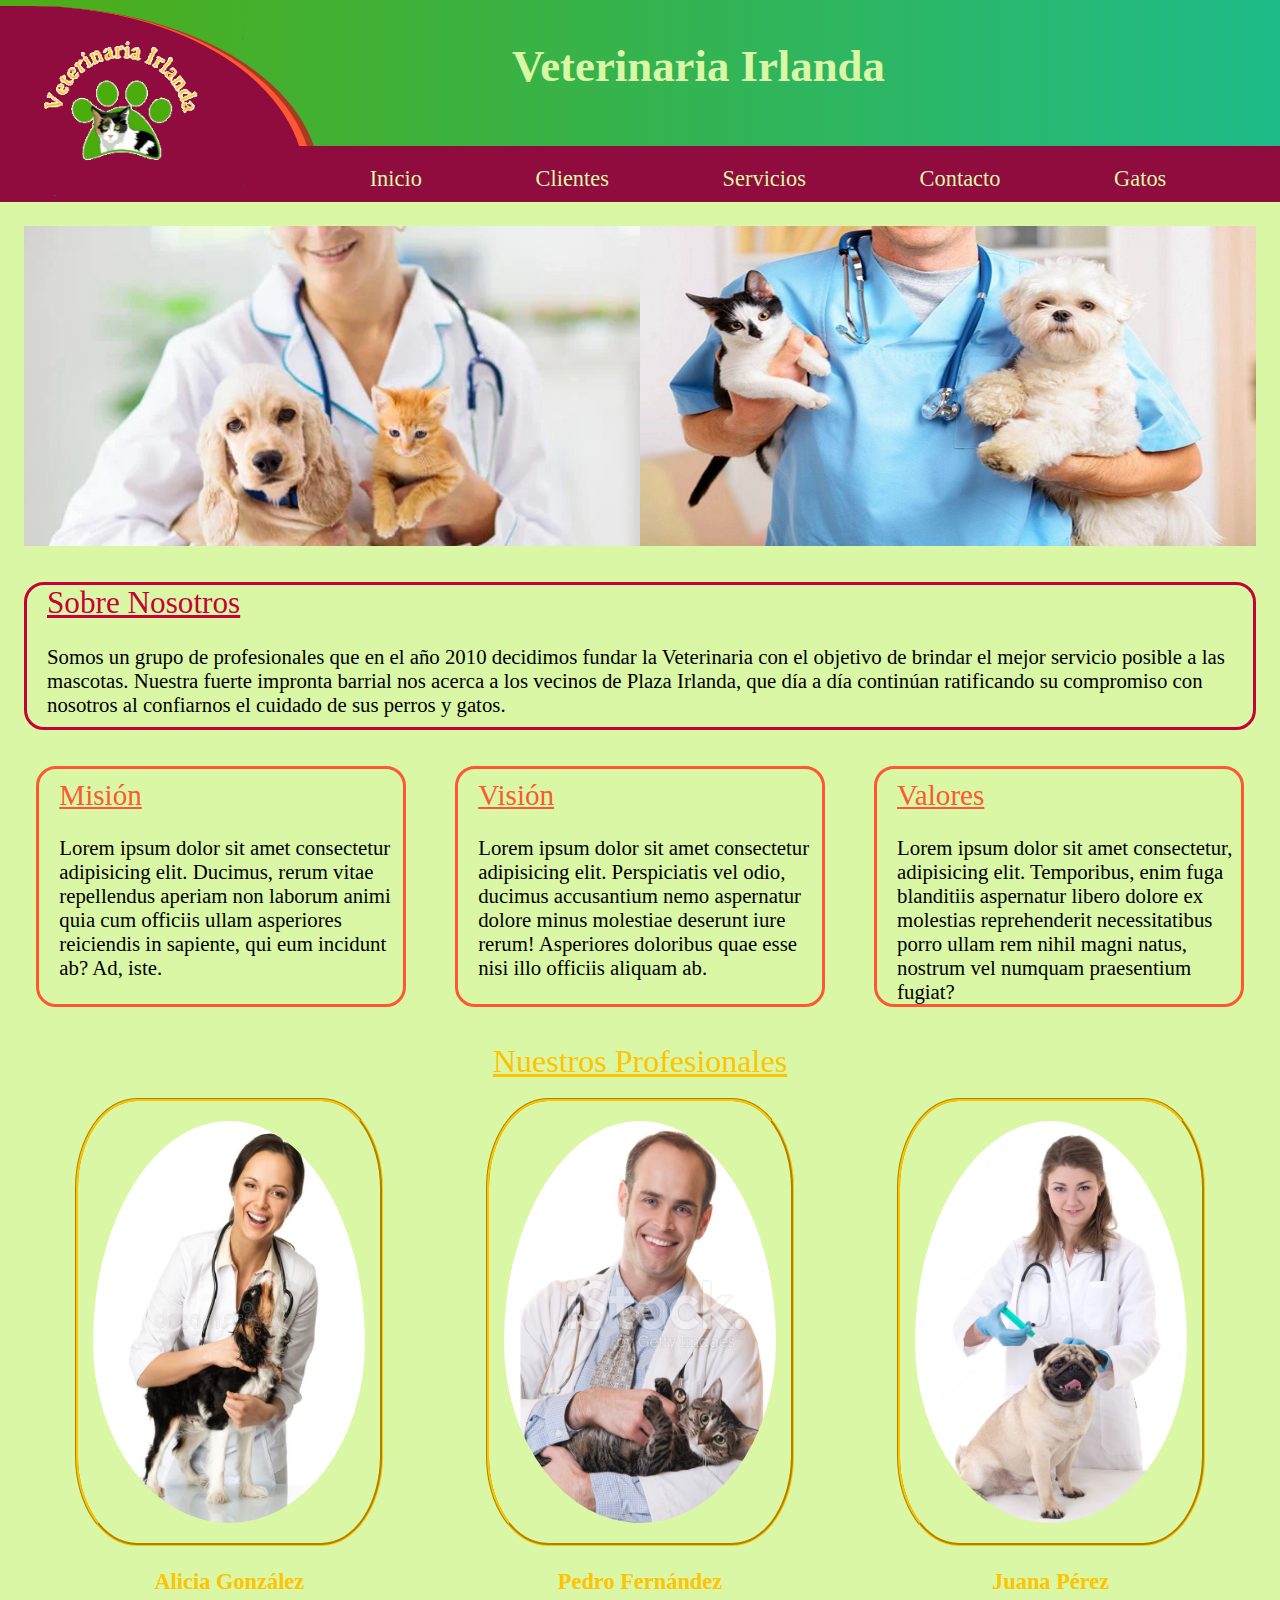
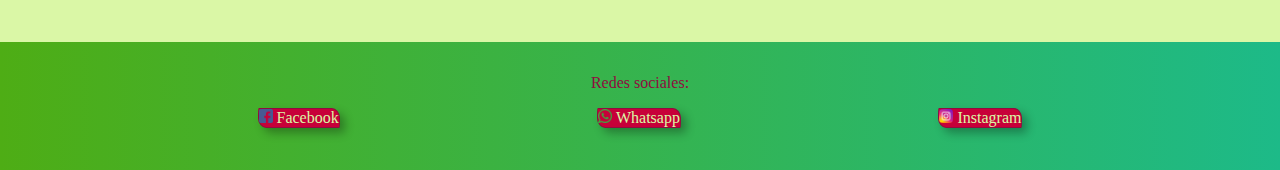
<file: index.html>
<!DOCTYPE html>
<html lang="es">

<head>
    <meta charset="UTF-8">
    <meta http-equiv="X-UA-Compatible" content="ie=edge">
    <meta name="viewport" content="width=device-width, initial-scale=1.0">
    <link rel="shortcut icon" href="imagenes/inicio.ico" type="image x/icon">
    <link rel="stylesheet" href="css/estiloHeader.css">
    <link rel="stylesheet" href="css/index.css">
    <link href='https://unpkg.com/boxicons@2.1.2/css/boxicons.min.css' rel='stylesheet'>
    <link rel="preconnect" href="https://fonts.googleapis.com">
    <link rel="preconnect" href="https://fonts.gstatic.com" crossorigin>
    <link rel="stylesheet" href="https://cdnjs.cloudflare.com/ajax/libs/animate.css/4.1.1/animate.min.css" />
    <title>Veterinaria Irlanda</title>
</head>

<body>
    <header>
        <div class="logo">
            <img src="imagenes/logo.png" alt="">
        </div>
        <h1 >Veterinaria Irlanda</h1>
        <nav id="id-nav">
       
        </nav>
    </header>

    

    <main>
        <section id="img-animada" class="imagen_index animate__animated animate__backInRight">
            <div class="img_index_1"><a href="#!"></a><img src="imagenes/veterinaria_inicio1.png"></a></div>
            <div class="img_index_1"><a href="#!"></a><img src="imagenes/veterinaria_inicio2.jpg"
                    class="img_index_1"></a></div>
        </section>
        <br><br>
        <section class="nosotros">
            <div class="nosotros_titulo">Sobre Nosotros</div><br>
            <p>Somos un grupo de profesionales que en el año 2010 decidimos fundar la Veterinaria con el objetivo de
                brindar el mejor servicio posible a las mascotas. Nuestra fuerte impronta barrial nos acerca a los
                vecinos de Plaza Irlanda, que día a día continúan ratificando su compromiso con nosotros al confiarnos
                el cuidado de sus perros y gatos.</p>
        </section> <br><br>
        <section class="desglosado">
            <div class="categorias2">
                <div class="categorias_titulo">Misión</div><br>
                <p>Lorem ipsum dolor sit amet consectetur adipisicing elit. Ducimus, rerum vitae repellendus aperiam non
                    laborum animi quia cum officiis ullam asperiores reiciendis in sapiente, qui eum incidunt ab? Ad,
                    iste.</p>
            </div>
            <br><br>
            <div class="categorias2">
                <div class="categorias_titulo">Visión</div><br>
                <p>Lorem ipsum dolor sit amet consectetur adipisicing elit. Perspiciatis vel odio, ducimus accusantium
                    nemo aspernatur dolore minus molestiae deserunt iure rerum! Asperiores doloribus quae esse nisi illo
                    officiis aliquam ab.</p>
            </div>
            <br><br>
            <div class="categorias2">
                <div class="categorias_titulo">Valores</div><br>
                <p>Lorem ipsum dolor sit amet consectetur, adipisicing elit. Temporibus, enim fuga blanditiis aspernatur
                    libero dolore ex molestias reprehenderit necessitatibus porro ullam rem nihil magni natus, nostrum
                    vel numquam praesentium fugiat?</p>
            </div>
        </section>
        <br><br>
        <section>
            <div class="profesionales">Nuestros Profesionales</div><br>
            <div class="profesionales_sub">
                <div class="profesionales_img"><img src="imagenes/profesional1.jpg">Alicia González
                </div>
                <div class="profesionales_img"><img src="imagenes/profesional2.jpg">Pedro Fernández
                </div>
                <div class="profesionales_img"><img src="imagenes/profesional3.png">Juana Pérez
                </div>
            </div>


        </section>
        <br><br><br><br>

    </main>
    
    <footer id="id-footer">
        
    </footer>
    <script src="js/menu.js">//carga nav y footer</script>

</body>
</file>
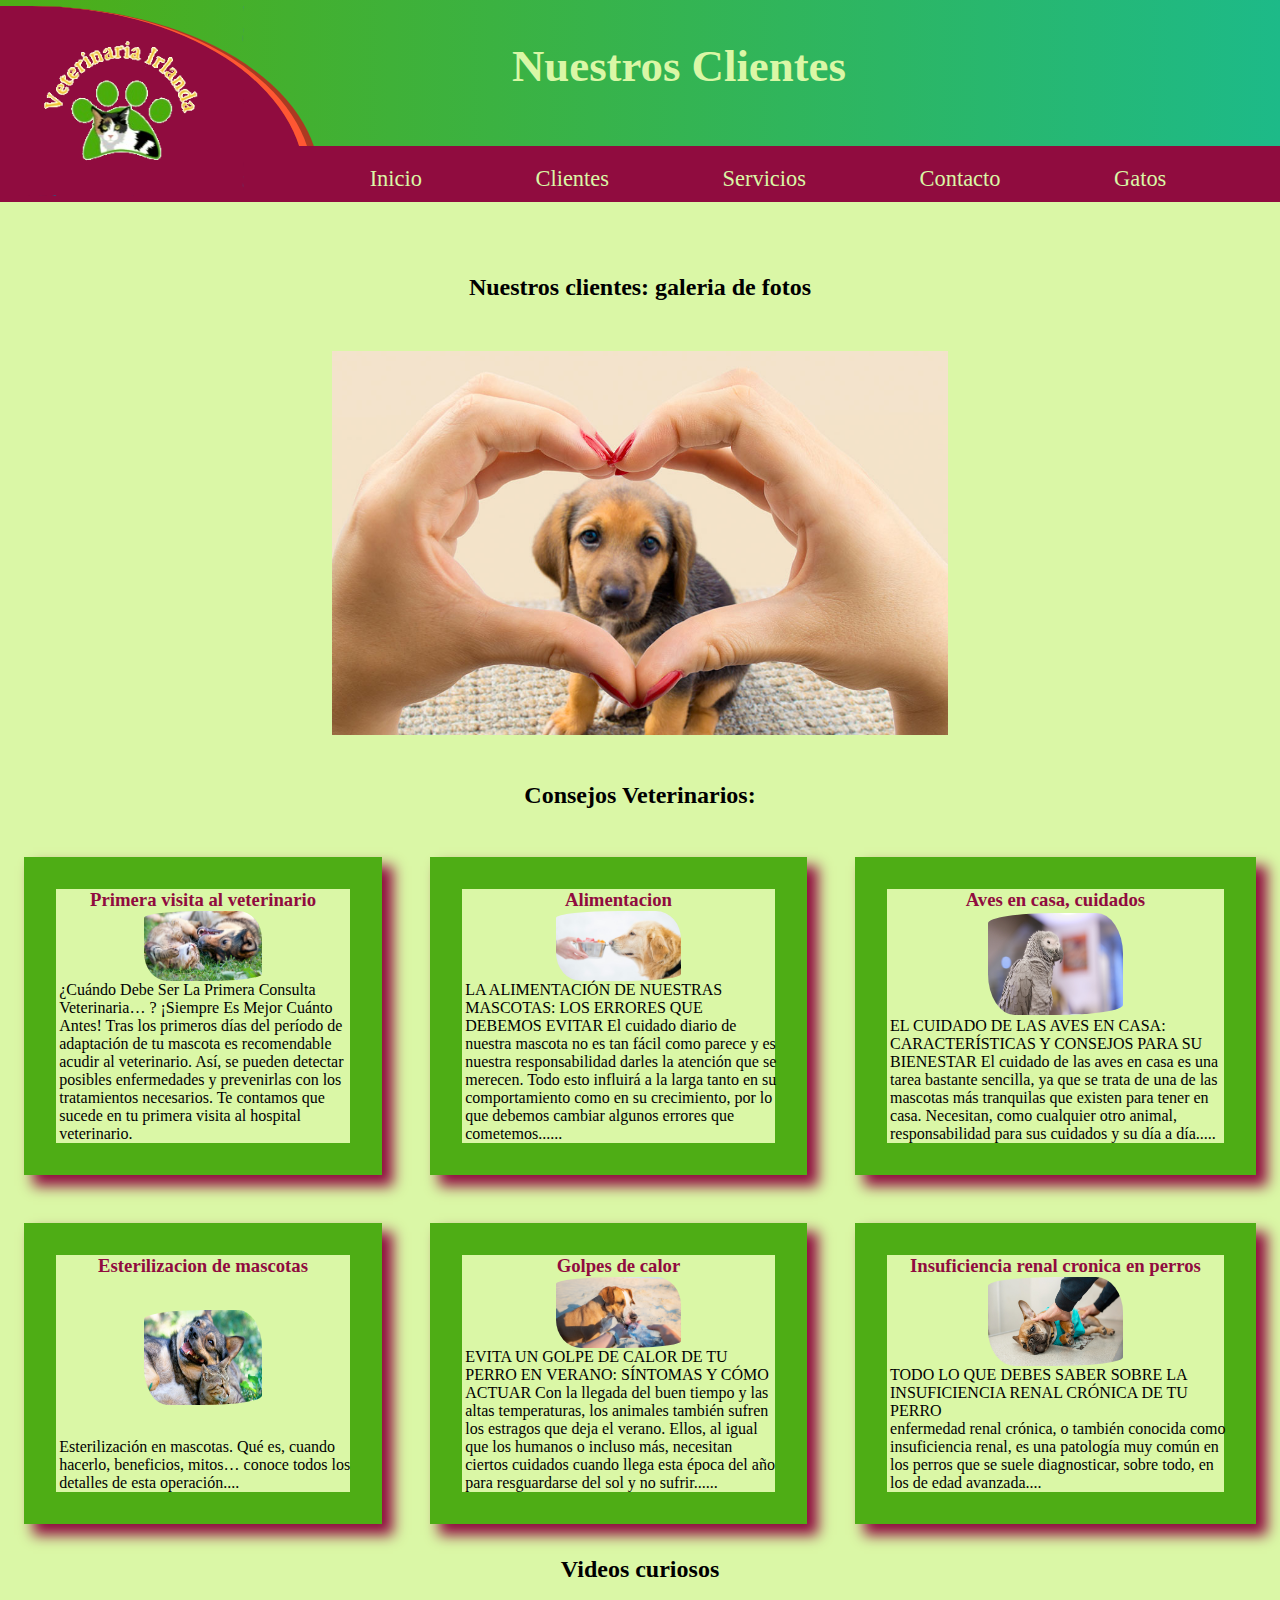
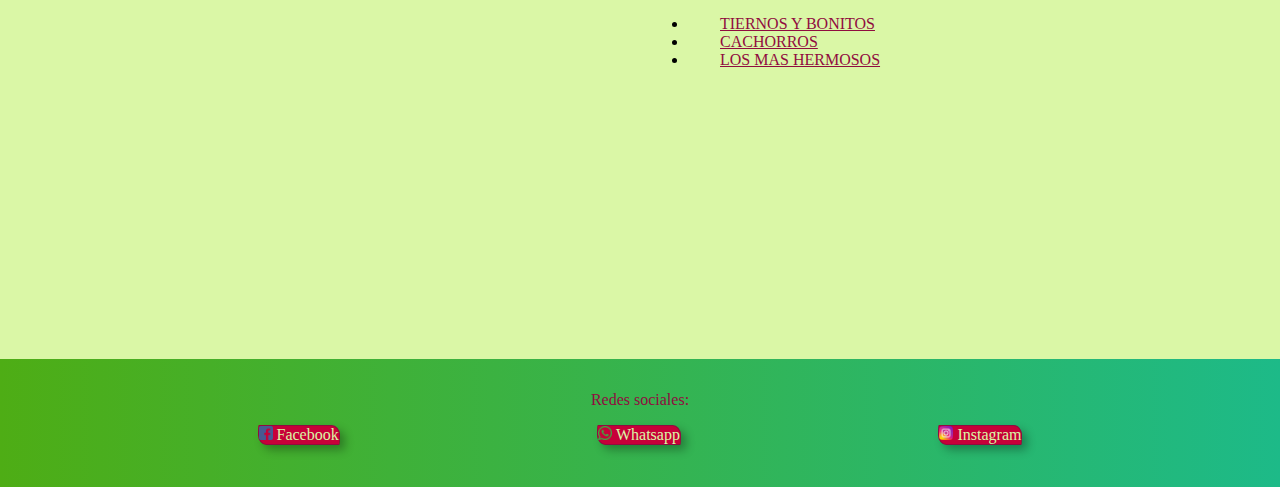
<file: clientes.html>
<!DOCTYPE html>
<html lang="es">

<head>
    <meta charset="UTF-8">
    <meta http-equiv="X-UA-Compatible" content="ie=edge">
    <meta name="viewport" content="width=device-width, initial-scale=1.0">
    <link rel="shortcut icon" href="imagenes/inicio.ico" type="image x/icon">
    <link rel="stylesheet" href="css/estiloHeader.css">
    <link rel="stylesheet" href="css/clientes.css">
    <link href='https://unpkg.com/boxicons@2.1.2/css/boxicons.min.css' rel='stylesheet'>
    <link rel="preconnect" href="https://fonts.googleapis.com">
    <link rel="preconnect" href="https://fonts.gstatic.com" crossorigin>
    <link rel="stylesheet" href="https://cdnjs.cloudflare.com/ajax/libs/animate.css/4.1.1/animate.min.css" />
    <title>Veterinaria Irlanda</title>
</head>

<body>
    <header>
        <div class="logo">
            <img src="imagenes/logo.png" alt="">
        </div>
        <h1> Nuestros Clientes </h1>
        <nav id="id-nav">
        </nav>
    </header>
   

    <main>
        <section class="nuestros-clientes">
            <h2>Nuestros clientes: galeria de fotos</h2>
            <div class="slider-frame">
                <ul>
                    <li><img src="imagenes/CARROUSEL/ARIA.jpg" alt="opps"></li>
                    <li><img src="imagenes/CARROUSEL/MORA.jpg" alt="opps"></li>
                    <li><img src="imagenes/CARROUSEL/POUPURRI.jpg" alt="opps"></li>
                    <li><img src="imagenes/CARROUSEL/POUPURRI 1.jpg" alt="oooppps"></li>
                </ul>
            </div>
        </section>
        <section class="grid-contenedor">
            <h2>Consejos Veterinarios:</h2>
            <div class="consejo item-1">
                <h3>Primera visita al veterinario</h3>
                <img src="imagenes/consejos/primera visita al veterinario.jpg">
                <p>¿Cuándo Debe Ser La Primera Consulta Veterinaria… ? ¡Siempre Es Mejor Cuánto Antes!
                    Tras los primeros días del período de adaptación de tu mascota es recomendable acudir
                    al veterinario. Así, se pueden detectar posibles enfermedades y prevenirlas con los tratamientos
                    necesarios. Te contamos que sucede en tu primera visita al hospital veterinario.
                </p>
            </div>
            <div class="consejo item-2">
                <h3>Alimentacion</h3>
                <img src=imagenes/consejos/alimentacion.jpg>
                <p> LA ALIMENTACIÓN DE NUESTRAS MASCOTAS: LOS ERRORES QUE DEBEMOS EVITAR
                    El cuidado diario de nuestra mascota no es tan fácil como parece y es nuestra responsabilidad
                    darles la atención que se merecen. Todo esto influirá a la larga tanto en su comportamiento como
                    en su crecimiento, por lo que debemos cambiar algunos errores que cometemos......
                </p>
            </div>

            <div class="consejo item-3">
                <h3>Aves en casa, cuidados</h3>
                <img src="imagenes/consejos/aves en casa, cuidados.jpg">
                <p> EL CUIDADO DE LAS AVES EN CASA: CARACTERÍSTICAS Y CONSEJOS PARA SU BIENESTAR El cuidado de las aves
                    en casa es una tarea bastante sencilla, ya que se trata de una de las mascotas más tranquilas que
                    existen para tener en casa. Necesitan, como cualquier otro animal, responsabilidad para sus cuidados
                    y su día a día.....</p>
            </div>

            <div class="consejo item-4">
                <h3>Esterilizacion de mascotas</h3>
                <img src="imagenes/consejos/Esterilización de mascotas-.jpg">
                <p> Esterilización en mascotas. Qué es,
                    cuando hacerlo, beneficios, mitos… conoce todos los detalles de
                    esta operación....</p>
            </div>

            <div class="consejo item-5">
                <h3>Golpes de calor</h3>
                <img src="imagenes/consejos/golpes de calor.jpg">
                <P>EVITA UN GOLPE DE CALOR DE TU PERRO EN VERANO:
                    SÍNTOMAS Y CÓMO ACTUAR
                    Con la llegada del buen tiempo y las a­­ltas temperaturas, los animales también sufren los estragos
                    que deja el verano. Ellos, al igual que los humanos o incluso más, necesitan ciertos cuidados cuando
                    llega esta época del año para resguardarse del sol y no sufrir......
                </P>
            </div>

            <div class="consejo item-6">
                <h3> Insuficiencia renal cronica en perros</h3>

                <img src="imagenes/consejos/insuficiencia renal cronica en perros.jpg">
                <p> TODO LO QUE DEBES SABER SOBRE
                    LA INSUFICIENCIA RENAL CRÓNICA DE TU PERRO</p>
                <p> enfermedad renal crónica, o también conocida como insuficiencia renal, es una patología muy común
                    en los perros que se suele diagnosticar, sobre todo, en los de edad avanzada....</p>
            </div>
        </section>



        <section class="videos-curiosos">
            <h2>Videos curiosos</h2>
            <div class="videos">
                <iframe src="https://www.youtube.com/embed/Ocxm0j_aT-w" title="YouTube video player" frameborder="0"
                    allow="accelerometer; autoplay; clipboard-write; encrypted-media; gyroscope; picture-in-picture"
                    allowfullscreen></iframe>
               
                    
                 <ul>
                    <li><a href="https://youtu.be/rsTLyukvxGU">TIERNOS Y BONITOS </a></li>
                    <li><a href="https://youtu.be/M8pNE23wP1A">CACHORROS</a></li>
                    <li><a href="https://youtu.be/vgXw0H-jhUg">LOS MAS HERMOSOS</a></li>
                </ul>
            </div>
        </section>

        <!-- <section class="comentarios">
            <h3>Mandanos tus comentarios</h3>
            <p> lista de comentarios </p>
        </section> -->
    </main>
    <footer id="id-footer">
        
    </footer>
    <script src="js/menu.js">//carga nav y footer</script>
</body>
</file>
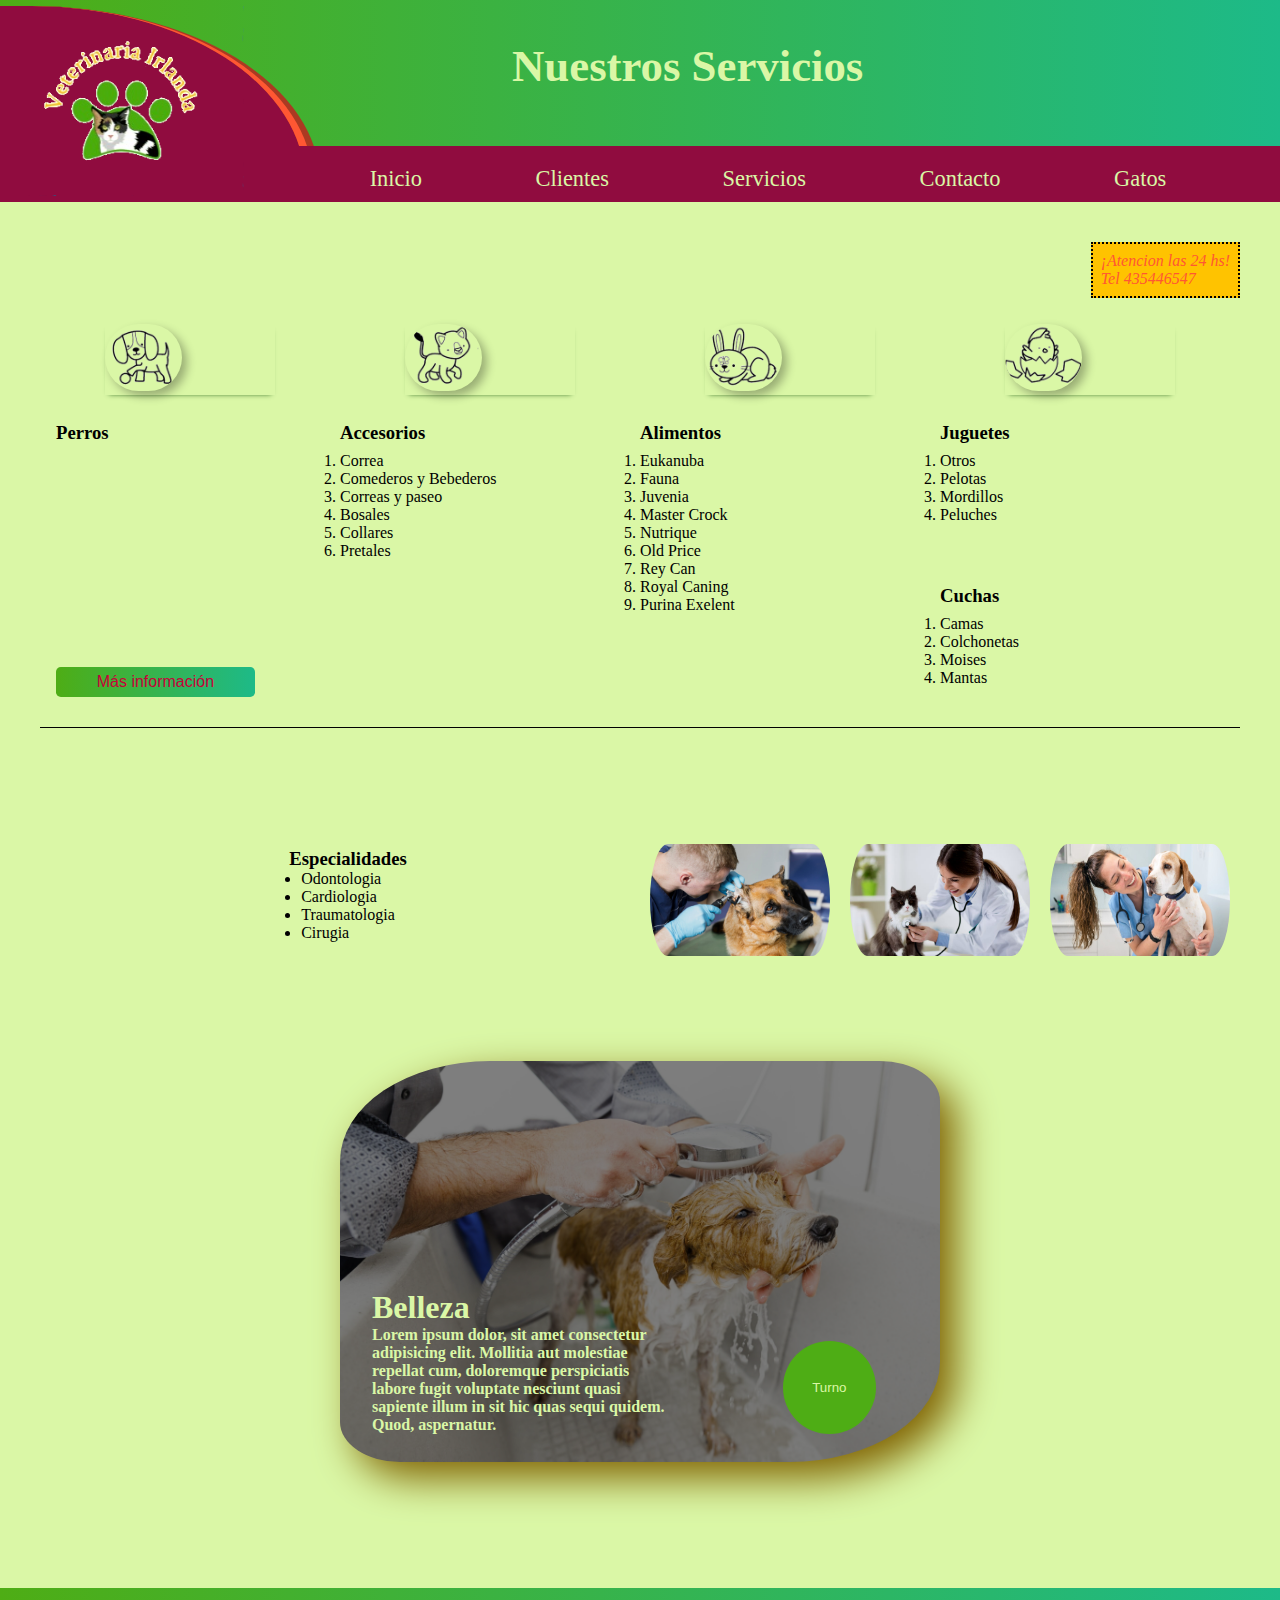
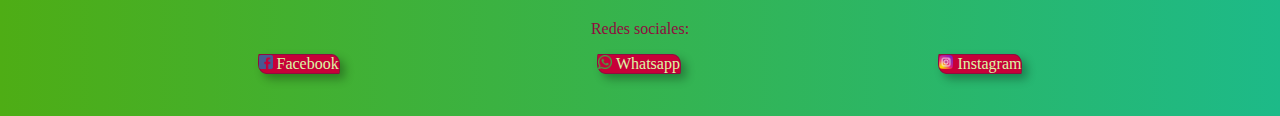
<file: servicios.html>
<!DOCTYPE html>
<html lang="es">
    <!-- Fundación-San Martin de Tours -->
<head>
    <meta charset="UTF-8">
    <meta http-equiv="X-UA-Compatible" content="ie=edge">
    <meta name="viewport" content="width=device-width, initial-scale=1.0">
    <link rel="shortcut icon" href="imagenes/inicio.ico" type="image x/icon">
    <link rel="stylesheet" href="css/servicios.css">
    <link rel="stylesheet" href="css/estiloHeader.css">
    <link href='https://unpkg.com/boxicons@2.1.2/css/boxicons.min.css' rel='stylesheet'>
    <link rel="preconnect" href="https://fonts.googleapis.com">
    <link rel="preconnect" href="https://fonts.gstatic.com" crossorigin>
    <link rel="stylesheet" href="https://cdnjs.cloudflare.com/ajax/libs/animate.css/4.1.1/animate.min.css" />
    <title>Veterinaria Irlanda</title>
</head>

<body>
    <header>
        <div class="logo">
            <img src="imagenes/logo.png" alt="">
        </div>
        <h1>Nuestros Servicios</h1>
        <nav id="id-nav">
        
        </nav>
    </header>
    

    <main>

        <div class="grid-container">
            <!-- Elemento padre -->
            <!--Hijos directos-->
            <div class="grid-item grid-aviso">
                <section class="aviso animate__animated  animate__backInLeft">
                    <i>¡Atencion las 24 hs!</i>
                    <br>
                    <i>Tel 435446547</i>
                </section>
            </div>
            <div class="grid-animales perro">
                <a href="#!"><img src="imagenes/perro.png" alt="Perros"></a>
            </div>
            <div class="grid-animales gato">
                <a href="#!"><img src="imagenes/gato.png" alt="Gatos"></a>
            </div>
            <div class="grid-animales roedor">
                <a href="#!"><img src="imagenes/roedores.png" alt="Roedores"></a>
            </div>
            <div class="grid-animales ave">
                <a href="#!" ><img src="imagenes/aves.png" alt="Aves"></a>
            </div>
   
            <div class="grid-productos titulo-productos">
                <h3></h3>
            </div>
            <div class="grid-productos btn-productos">   
            <button>Más información</button>
            </div>
           
            <div class="grid-productos accesorios ">
                <h3></h3>
                <ol>
                    <!-- lista de pruductos -->
                </ol>
            </div>
            <div class="grid-productos alimentos ">
                <h3></h3>
                <ol>
                    <!-- lista de pruductos -->
                </ol>
            </div>
            <div class="grid-productos juguetes ">
                <h3></h3>
                <ol>
                    <!--lista de pruductos -->
                </ol>
            </div>
            <div class="grid-productos cuchas ">
                <h3></h3>
                <ol>
                    <!-- lista de pruductos -->
                </ol>
            </div>

            <div class="grid-item grid-especialidades">
                <section class="especialidades">
                    <h3>Especialidades</h3>
                    <ul>
                        <li>Odontologia</li>
                        <li>Cardiologia</li>
                        <li>Traumatologia</li>
                        <li>Cirugia</li>
                    </ul>

                </section>
            </div>
            <div class="grid-item grid-especialistas">
                <section class="imagenes-especialistas">
                    <div class="img-esp"><a href="#!"><img src="imagenes/imagenUno.jpg" alt=""></a></div>
                    <div class="img-esp"><a href="#!"><img src="imagenes/imagenDos.jpg" alt=""></a></div>
                    <div class="img-esp"><a href="#!"><img src="imagenes/imagenTres.jpg" alt=""></a></div>
                </section>
            </div>
            <section class="grid-belleza img-belleza">
                <img src="imagenes/baño.jpg" alt="">
                <div class="belleza-texto">
                    <h1>
                        Belleza
                    </h1>
                    <p>
                        Lorem ipsum dolor, sit amet consectetur adipisicing elit.
                        Mollitia aut molestiae repellat cum, doloremque perspiciatis labore fugit voluptate nesciunt
                        quasi sapiente illum in sit hic quas sequi quidem. Quod, aspernatur.
                    </p>
                    
                </div>
                <div class="belleza-btn">
                    <button>Turno</button>
                </div>

            </section>

            <!--  <div class="grid-item item6">6</div>-->

        </div>

    </main>
    <footer id="id-footer">
       
    </footer>
    <script src="js/servicios.js"></script>
    <script src="js/menu.js"></script>
</body>
</file>
<file: css/estiloHeader.css>
* {
  margin: 0;
  padding: 0;
  /* toma el padding sin agregar al tamaño del contenedor*/
  box-sizing: border-box;
}


/* agregue tipografia de google fonts */
body {
  font-family: "Combo", "cursive";
  min-height: 100vh;
}
:root {
  /* #4ead15
  #DAF7A6
  #FFC300
  #FF5733
  #C70039
  #900C3F */
  --color1: rgb(78, 173, 21);
  --color2: rgb(218, 247, 166);
  --color3: rgb(255, 195, 0);
  --color4: rgb(255, 87, 51);
  --color5: rgb(199, 0, 57);
  --color6: rgb(144, 12, 63);
}
header {
  font-size: 1.4em;
  background-image: linear-gradient(90deg, var(--color1), rgb(29, 186, 136));
  height: 9em;
  position: relative;
}
header h1 {
  position: absolute;
  left: 40%;
  top: 20%;
  color: var(--color2);
}

header .logo {
  position: absolute;
  left: 0%;
  bottom:0%;
  width: 25%;
  border-right: 4mm ridge var(--color4);
  border-radius: 0% 90% 0% 0%;
  background-color: var(--color6);
}
.logo img {
  position: relative;
  bottom:0%;
  width: 80%;
  height: 100%;
}

header nav {
  background-color: var(--color6);
  font-size: 1em;
  height: 2.5em;
  text-align: center;
  padding-top: 20px;
  position: absolute;
  right: 0%;
  bottom: 0%;
  width: 80%;
  
}

.ul-nav {
  display: flex;
  justify-content: space-evenly;
  list-style: none;
}

#menu {
  display: none;
}


/* quite el "li" porque afecta a todas las listas de la pagina pasa lo mismo si ponemos "a" */
.categorias {
  display: inline;
  padding-inline: 50px;
}
/* todos los "a" que esten dentro del nav */
nav a {
  color: var(--color2);
  text-decoration: none;
  display: block;
}
nav a:hover {
  background-color: var(--color5);
  border-radius: 30px;
}
nav a:active {
  background-color: var(--color2);
  color: var(--color5);
}

footer {
  background-image: linear-gradient(90deg, var(--color1), rgb(29, 186, 136));
  /* background-image: linear-gradient(to right, var (--color1) 0%, #38f9d7 100%); */
  height: 8em;
  width: 100%;
  bottom: 0px;
  text-align: center;
  padding-top: 2em;
  
  color: var(--color6);
}
.footer {
  display: flex; /* flex-direccion = row  y flex-wrap = nowrap por defecto 
   (wrap permite que se coloquen como elementos en multilinea y nowrap los acomoda en una linea) */
  justify-content: space-evenly; /*espacio entre items*/
}
.redes {
  margin-top: 1rem;
  border: 1px solid var(--color6);
  box-shadow: 5px 5px 10px rgba(0, 0, 0, 0.3);
  background-color: var(--color5);
  border-radius: 10px 100px / 120px;
}
.redes a {
  text-decoration: none;
  color: var(--color2);
}
@media screen and (max-width: 640px) {
  header {
    font-size: 1em;
    position: relative;
  }
  header h1 {
    position: absolute;
    top:1em;
    left: 40%;
    color: var(--color2);
  }

  header .logo {
    position: absolute;
    left: 0%;
    bottom: 0%;
    width: 35%;
    height: 100%;
    border-radius: 0% 90% 0% 0%;
  }
  .logo img {
    position: relative;
    height: 70%;
    width: 70%;
  }
  header nav {
    background-color: var(--color6);
    font-size: 1em;
    height: 2.5em;
    text-align: center;
    padding-top: 20px;
    position: absolute;
    right: 0%;
    bottom: 0%;
    width: 100%;
    
  }
 
  #menu {
    display: block;
    color: var(--color2);
    background-color: var(--color6);
    font-size: 1.7em;
    font-weight: bold;
    border: 3px solid var(--color2);
    border-radius: 0.3em;
    position: absolute;
    left: 0.5em;
    top: 0;
    z-index: 2;
  }
  
  #menu-cerrar {
    display: none;
  }
  #menu.salir #menu-abrir {
    display: none;
  }

  #menu.salir #menu-cerrar {
    display: block;
  }
  #ul-nav {
    position: absolute;
    display: none;
    font-size: 2em;
    text-align: left;
    padding-left: 2em;
  }

 #ul-nav.visible {
    display: block;
    height: 100vh;
    width: 100%;
    background-color: black;
    opacity: 0.8;
    top: 0;
    bottom: 0%;
    z-index: 1;
  }

  body.no-scroll{
    overflow: hidden;
  }
  
}
</file>
<file: css/index.css>
main{
  background-color: var(--color2);
  padding: 1.5em;
  overflow: hidden;
}
.imagen_index{
    width: 100%;
    display:flex;
    justify-content: space-around;
    z-index: 0;
  }
  
  .imagen_index > .img_index_1 {
    width: 50%;
    height: 20em;
    transition:  all 1s 3s  ease;
  }
  
  .imagen_index .img_index_1 :hover{
    border: 2px solid black;
  }
  
  .imagen_index .img_index_1 img{
    width: 100%;
    height: 100%;
  }
  
  .nosotros {
    padding-left: 20px;
    padding-bottom: 10px;
    width: 100%;
    /* border: black; */
    border: var(--color5);
    border-style: solid;
    border-radius: 20px;
    font-size: 1.3em;
  }
  
  .nosotros > .nosotros_titulo{
    font-size: 1.5em;
    color:var(--color5);
    text-decoration: underline;
  }
  
  .desglosado{
    width: 100%;
    display:flex;
    justify-content: space-around;
  }
  
  .desglosado > .categorias2 {
    padding-top: 10px;
    width: 30%;
    padding-left: 20px;
    border: var(--color4);
    border-style: solid;
    border-radius: 20px;
    font-size: 1.3em;
  }
  
  .categorias_titulo {
    font-size: 1.4em;
    color:var(--color4);
    text-decoration: underline;
  }
  
  .profesionales {
    width: 100%;
    color:var(--color3);
    text-decoration: underline;
    text-align: center;
    font-size: 2em;
  }
  
  .profesionales_sub {
    width: 100%;
    display:flex;
    justify-content: space-around;
  }
  
  .profesionales_img{
    width: 25%;
    height: 20em;
    /* border: #16fb0661; */
    border: var(--color3);
    border-style: groove;
    border-radius: 20%;
    font-size: 1.4em;
    font-weight: bold;
    text-align: center;
    color: var(--color3)
  }
  
  .profesionales_img img{
    width: 90%;
    height: 100%;
    padding-bottom: 40px;
    margin-top: 20px;
    border-radius: 50%;
  }
  
  .profesionales_sub :hover{
    transform: scale(1.1,1.1);
    }

  .imagen_prof_subtitulo {
    padding-top: 20px;
  }
  @media screen and (max-width: 640px) {
    .imagen_index{
     
     overflow: hidden; 
     animation: none;
    }
  }
</file>
<file: css/clientes.css>
main{
    background-color: var(--color2);
     padding: 1.5em;
     
}


/*****carrousel*******/

.nuestros-clientes h2{
    text-align: center;
    padding-top: 2em;
    }

    .nuestros-clientes{
        width: 100%;
        height: 24em;
    }
    .slider-frame{
        width: 50%;
        height: 100%;
        margin: 50px auto 0;
        overflow: hidden;
        
    }
    .slider-frame ul{
        display: flex;
        padding: 0%;
        width: 400%;
        height: 100%;
        animation: slide 16s infinite alternate ease-in-out;
    }
    .slider-frame li{
        list-style: none;
        width: 100%;
    }
    .slider-frame img{
        width: 100%;
    }
    @keyframes slide {
        0%{margin-left: 0%;}
        20%{margin-left: 0%;}
    
        25%{margin-left: -100%;}
        45%{margin-left: -100%;}
    
        50%{margin-left: -200%;}
        70%{margin-left: -200%;}
        
        75%{margin-left: -300%;}
        100%{margin-left: -300%;}
    }


/* consejos */
.grid-contenedor {
    margin-top: 10em;
    display: grid;
    grid-template-areas:
        "h h h"
        "a b c"
        "d e f";
        gap: 3em;
}

.grid-contenedor>h2{
    grid-area: h;
    justify-self: center;
    padding-top: .5em;
}

.item-1 {
    grid-area: a;
}

.item-2 {
    grid-area: b;
}

.item-3 {
    grid-area: c;
}

.item-4 {
    grid-area: d;
}

.item-5 {
    grid-area: e;   
}

.item-6 {
    grid-area: f;
}


.consejo {

    display: flex;
    flex-direction: column;
    align-items: center;
    justify-content: space-between;
    width: 100%;
    box-shadow: 10px 10px 13px 1px var(--color6);
    background-color: var(--color2);
    border: 2em solid var(--color1);
}

.consejo img {
    width: 40%;
    height: 40%;
    border-radius: 50% 20% / 10% 40%;
}

.consejo h3 {
    color: var(--color6);

}

.consejo p {
    width: 100%;
    margin-left: .4em;
}


    /****video curiosos****/
    .videos-curiosos h2{
        text-align: center;
    }

    .videos{
        display: flex;
        padding-top: 2em;
     }
     .videos-curiosos{
        padding-top: 2em;
    
     } 
     
     .videos-curiosos iframe{
        width: 50%;
        height: 20em;
     }
     .videos ul{
         margin-left: 3em;

     }
     .videos a{
        color: var(--color6);
        padding-left: 2em;
     }

     /*celulares*/
     @media screen and (max-width: 640px) {
        .grid-contenedor {
            margin-top: 3em;
            display: grid;
            grid-template-areas:
                "h h h"
                "a a a"
                "b b b"
                "c c c"
                "d d d"
                "e e e"
                "f f f";
                gap: 3em;
        }
        .slider-frame{
            width: 100%; 
            height: 100%;
            margin: 50px auto 0;
            overflow: hidden;
            
        }   
        .videos{
            display: flex;
            padding-top: 2em;
            flex-direction: column;
         }
         .videos-curiosos iframe{
            width: 100%;
            height: 20em;
         }
         .videos ul{
            margin-left: 3em;
   margin-top: 1em;
        }
     }
</file>
<file: css/servicios.css>
main{
  background-color: var(--color2);
  padding: 1.5em;
}
/* celulares*/
@media screen and (max-width: 640px) {
  .grid-container {
    display: grid;
    width: 100%;
    row-gap: 5px;
    grid-template-columns: repeat(
      12,
      1fr
    ); /* divide en 12 columnas y les da igual tamaño*/
    grid-template-rows: repeat(11, 1fr);
  }
  .grid-aviso {
    grid-column: 1/-1;
    justify-self: end;
  }
  .grid-aviso > .aviso {
    display: inline-block;
    color: var(--color4);
    background-color: var(--color3);
    border: 2px dotted black;
    padding: 0.5em;
  }

  /* grid Animales */

  .grid-animales {
    box-shadow: 0px 3px 5px -4px #17540c;
    align-self: start;
    justify-self: center;
  }
  .grid-animales img {
    width: 45%;
    height: 50%;
    box-shadow: 5px 5px 10px rgba(0, 0, 0, 0.3);
    border-radius: 120px;
    background-color: var(--color2);
  }

  .perro {
    grid-column: 1/4;
  }
  .gato {
    grid-column: 4/7;
  }
  .roedor {
    grid-column: 7/10;
  }
  .ave {
    grid-column: 10/13;
  }

  /*grid productos*/
  .titulo-productos {
    grid-column: 1/13;
    grid-row: 3/4;
    padding-left: 1em;
    justify-self: center;
    text-decoration: underline;
  }
  .grid-productos ol {
    padding-top: 0.5em;
  }
  .grid-productos {
    padding-top: 1em;
    
    
  }
  .accesorios {
    grid-column: 1/7;
    grid-row: 4/6;
  }
  .alimentos {
    grid-column: 7/13;
    grid-row: 4/6;
  }
  .juguetes {
    grid-column: 1/7;
    grid-row: 6/7;
  
  }
  .cuchas {
    grid-column: 7/13;
    grid-row: 6/7;
    
  }
  .btn-productos {
    grid-column: 4/10;
    grid-row: 7/8;
    padding-left: 1em;
    /* justify-self: center; */
  }
  .btn-productos button{
    background-image: linear-gradient(90deg, var(--color1), rgb(29, 186, 136));
    border-radius: 0.3em;
    width: 70%;
    height: 40%;
    color: var(--color5);
    font-size: 1em;
    border: none;
  }
  
  .grid-especialidades {
    grid-column: 1/13;
    grid-row: 8/9;
    margin-left: 1em;
    border-top: 1px solid black;
  }
  .grid-especialistas {
    grid-column: 1/13;
    grid-row: 9/10;
    align-self: stretch;
    border-bottom: 1px solid black;
  }

  .grid-belleza {
    grid-column: 1/13;
    grid-row: 10/12;
  }
  .img-belleza {
    width: 100%;
    position: relative;
  }
  .belleza-texto {
    font-size: 1em;
    /* font-weight: bold; */
    position: absolute;
    width: 100%;
    left: 0.5em;
    bottom: 2em;
    color: var(--color2);
  }
  .belleza-btn{
    position: absolute;
    right: 0;
    top: .5em;
  }
  .belleza-btn button{
    width: 7em;
    height: 7em;
    border-radius: 50%;
    background-color: var(--color1);
    color: var(--color2);
    border: none;
  }

  .img-belleza img {
    width: 100%;
    filter: drop-shadow(16px 16px 20px var(--color3)) brightness(0.5);
    border-radius: 25% 10%;
  }
  /* clases codo a codo flexbox*/
  /* tengo los 3 divs con las imagenes dentro de este contenedor  */
  .imagenes-especialistas {
    width: 100%;
    display: flex;
    justify-content: space-around;
  }
  /* los div con las imagenes se accede con el selector de hijos
     toman un tamaño del 30% del contenedor */
  .imagenes-especialistas > .img-esp {
    padding-top: 10px;
    width: 30%;
    transition: all 1s 3s ease;
  }
  /* los elementos imagenes abarcan el 100% del div anterior */
  .imagenes-especialistas .img-esp img {
    width: 100%;
    height: 100%;
  }
  .imagenes-especialistas .img-esp :hover {
    border: 2px solid black;
    transform: scale(1.2, 1.2);
  }
  .especialistas {
    width: 50%;
  }
}
/*celulares landscape*/
@media screen and (min-width: 640px) and (max-width: 850px) {
  .grid-container {
    display: grid;
    width: 100%;
    margin: 20px auto;
    row-gap: 5px;

    grid-template-columns: repeat(
      12,
      1fr
    ); /* divide en 12 columnas y les da igual tamaño*/
    grid-template-rows: repeat(14, 1fr);
    
  }
  .grid-aviso {
    grid-column: 1/-1;
    justify-self: end;
  }
  .grid-aviso > .aviso {
    display: inline-block;
    color: var(--color4);
    background-color: var(--color3);
    border: 2px dotted black;
    padding: 0.5em;
  }

  /* grid Animales */

  .grid-animales {
    box-shadow: 0px 3px 5px -4px #17540c;
    align-self: start;
    justify-self: center;
  }
  .grid-animales img {
    width: 45%;
    height: 50%;
    box-shadow: 5px 5px 10px rgba(0, 0, 0, 0.3);
    border-radius: 120px;
    background-color: var(--color2);
  }

  .perro {
    grid-column: 1/4;
  }
  .gato {
    grid-column: 4/7;
  }
  .roedor {
    grid-column: 7/10;
  }
  .ave {
    grid-column: 10/13;
  }

  /*grid productos*/
  .grid-productos {
    padding-top: 1em;
    border-bottom: 1px solid black;
  }
  .titulo-productos {
    grid-column: 1/13;
    grid-row: 3/4;
    padding-left: 1em;
    /* justify-self: center; */
  }
  .btn-productos {
    grid-column: 7/13;
    grid-row: 6/7;
    padding-left: 1em;
    /* justify-self: center; */
  }
  .btn-productos button{
    background-image: linear-gradient(90deg, var(--color1), rgb(29, 186, 136));
    border-radius: 0.3em;
    width: 70%;
    height: 50%;
    color: var(--color5);
    font-size: 1em;
    border: none;
  }
  
  .grid-productos ol {
    padding-top: 0.5em;
  }
 
  .accesorios {
    grid-column: 1/4;
    grid-row: 4/7;
  }
  .alimentos {
    grid-column: 4/7;
    grid-row: 4/7;
  }
  .juguetes {
    grid-column: 7/10;
    grid-row: 4/6;
    border-bottom: none;
  }
  .cuchas {
    grid-column: 10/13;
    grid-row: 4/6;
    border-bottom: none;
  }
  /*grid especialidades*/

  .grid-especialidades {
    grid-column: 1/7;
    grid-row: 7/10;
    margin-left: 1em;
  }
  .grid-especialistas {
    grid-column: 7/13;
    grid-row: 7/10;
    align-self: center;
  }
  .grid-belleza {
    grid-column: 3/11;
    grid-row: 10/15;
  }
  .img-belleza {
    width: 100%;
    position: relative;
    z-index: 0;
  }

  .belleza-texto {
    position: absolute;
    font-size: 0.9em;
    width: 100%;
    bottom: 3em;
    left: 1em;
    color: var(--color2);
    /* text-shadow: 2px 2px black;  */
  }
  .belleza-btn{
    position: absolute;
    right: 1em;
    top: .5em;
  }
  .belleza-btn button{
    width: 7em;
    height: 7em;
    border-radius: 50%;
    background-color: var(--color1);
    color: var(--color2);
    border: none;
  }

  .img-belleza img {
    width: 100%;
    filter: drop-shadow(16px 16px 20px var(--color3)) brightness(0.5);
    border-radius: 25% 10%;
  }

  /* fin grid*/
  /* hecho con flex*/
  .especialidades {
    display: flex;
    flex-direction: column;
    justify-content: center;
    align-items: center;
    width: 100%;
    height: 100%;
  }
  /* tengo los 3 divs con las imagenes dentro de este contenedor  */
  .imagenes-especialistas {
    width: 100%;
    display: flex;
    justify-content: space-around;
  }
  /* los div con las imagenes se accede con el selector de hijos
         toman un tamaño del 30% del contenedor */
  .imagenes-especialistas > .img-esp {
    padding-top: 10px;
    width: 30%;
    transition: all 1s 3s ease;
  }
  /* los elementos imagenes abarcan el 100% del div anterior */
  .imagenes-especialistas .img-esp img {
    width: 100%;
    height: 100%;
    border-radius: 10% / 50%;
  }
  .imagenes-especialistas .img-esp :hover {
    border: 2px solid black;
    transform: scale(1.2, 1.2);
  }
  .especialistas {
    width: 50%;
  }
}
@media screen and (min-width: 850px) {
  
  .grid-container {
    display: grid;
    width: 100%;
    padding: 1em;
    row-gap: 5px;

    grid-template-columns:repeat( 12, 1fr ); 
    grid-template-rows: repeat(16, 1fr);
  }
  .grid-aviso {
    grid-column: 1/-1;
    justify-self: end;
  }
  .grid-aviso > .aviso {
    display: inline-block;
    color: var(--color4);
    background-color: var(--color3);
    border: 2px dotted black;
    padding: 0.5em;
  
  }

  /* grid Animales */

  .grid-animales {
    box-shadow: 0px 3px 5px -4px #17540c;
    align-self: start;
    justify-self: center;
  }
  .grid-animales img {
    width: 45%;
    height: 50%;
    box-shadow: 5px 5px 10px rgba(0, 0, 0, 0.3);
    border-radius: 120px;
    background-color: var(--color2);
  }

  .perro {
    grid-column: 1/4;
  }
  .gato {
    grid-column: 4/7;
  }
  .roedor {
    grid-column: 7/10;
  }
  .ave {
    grid-column: 10/13;
  }

  /*grid productos*/
  .grid-productos {
    padding-top: 1em;
    border-bottom: 1px solid black;
  }
  .grid-productos ol {
    padding-top: 0.5em;
  }
  
  .titulo-productos {
    grid-column: 1/4;
    grid-row: 3/6;
    padding-left: 1em;
   border-bottom: none;
    /* justify-self: center; */
  }
  .btn-productos {
    grid-column: 1/4;
    grid-row: 6/7;
    padding-left: 1em;
    border-bottom: 1px solid black;
    /* justify-self: center; */
  }
  .btn-productos button{
    background-image: linear-gradient(90deg, var(--color1), rgb(29, 186, 136));
    border-radius: 0.3em;
    width: 70%;
    height: 50%;
    color: var(--color5);
    font-size: 1em;
    border: none;
  }
  
  .accesorios {
    grid-column: 4/7;
    grid-row: 3/7;
  }
  .alimentos {
    grid-column: 7/10;
    grid-row: 3/7;
  }
  .juguetes {
    grid-column: 10/13;
    grid-row: 3/5;
    border-bottom: none;
  }
  .cuchas {
    grid-column: 10/13;
    grid-row: 5/7;
  }
  /*grid especialidades*/

  .grid-especialidades {
    grid-column: 1/7;
    grid-row: 7/11;
    margin-left: 1em;
  }
  .grid-especialistas {
    grid-column: 7/13;
    grid-row: 7/11;
    align-self: center;
  }
  .grid-belleza {
    grid-column: 4/10;
    grid-row: 11/16;
  }
  .img-belleza {
    width: 100%;
    position: relative;
    z-index: 0;
  }

  .belleza-texto {
    position: absolute;
    font-weight: bold;
    width: 50%;
    left: 2em;
    bottom: 2em;
    color: var(--color2);
    /* text-shadow: 2px 2px black;  */
  }
  .belleza-btn{
    position: absolute;
    right: 4em;
    bottom: 2em;
  }
  .belleza-btn button{
    width: 7em;
    height: 7em;
    border-radius: 50%;
    background-color: var(--color1);
    color: var(--color2);
    border: none;
  }

  .img-belleza img {
    width: 100%;
    border-radius: 25% 10%;
    filter: drop-shadow(16px 16px 20px var(--color3)) brightness(0.5);
  }

  /* fin grid*/
  /* hecho con flex*/
  .especialidades {
    display: flex;
    flex-direction: column;
    justify-content: center;
    align-items: center;
    width: 100%;
    height: 100%;
  }
  /* tengo los 3 divs con las imagenes dentro de este contenedor  */
  .imagenes-especialistas {
    width: 100%;
    display: flex;
    justify-content: space-around;
  }
  /* los div con las imagenes se accede con el selector de hijos
     toman un tamaño del 30% del contenedor */
  .imagenes-especialistas > .img-esp {
    padding-top: 10px;
    width: 30%;
    transition: all 1s 3s ease;
  }
  /* los elementos imagenes abarcan el 100% del div anterior */
  .imagenes-especialistas .img-esp img {
    width: 100%;
    height: 100%;
    border-radius: 10% / 50%;
  }
  .imagenes-especialistas .img-esp :hover {
    transform: scale(1.2, 1.2);
  }
  .especialistas {
    width: 50%;
  }
}
</file>
